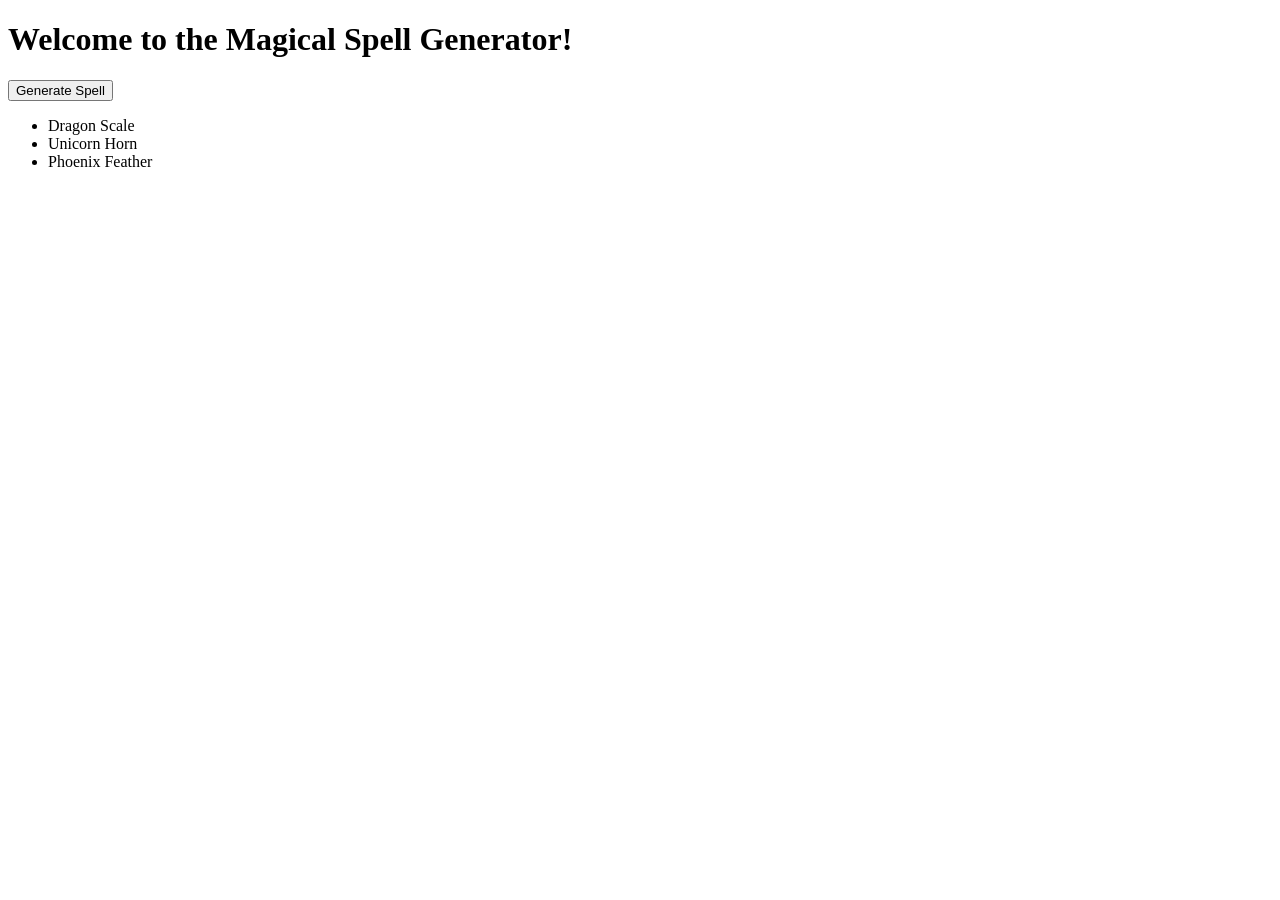
<file: week8_ex01_generator.html>
<!DOCTYPE html>
<html lang="en">
<head>
  <meta charset="UTF-8">
  <meta name="viewport" content="width=device-width, initial-scale=1.0">
  <title>Magical Spell Generator</title>
</head>
<body>
  <h1>Welcome to the Magical Spell Generator!</h1>
  <div id="spellArea"></div>
  <button id="generateButton">Generate Spell</button>
  <ul id="ingredientsList">
    <li>Dragon Scale</li>
    <li>Unicorn Horn</li>
    <li>Phoenix Feather</li>
  </ul>

<script src="week8_ex01_dom_spell_generator.js"></script>
</body>
</html>
</file>
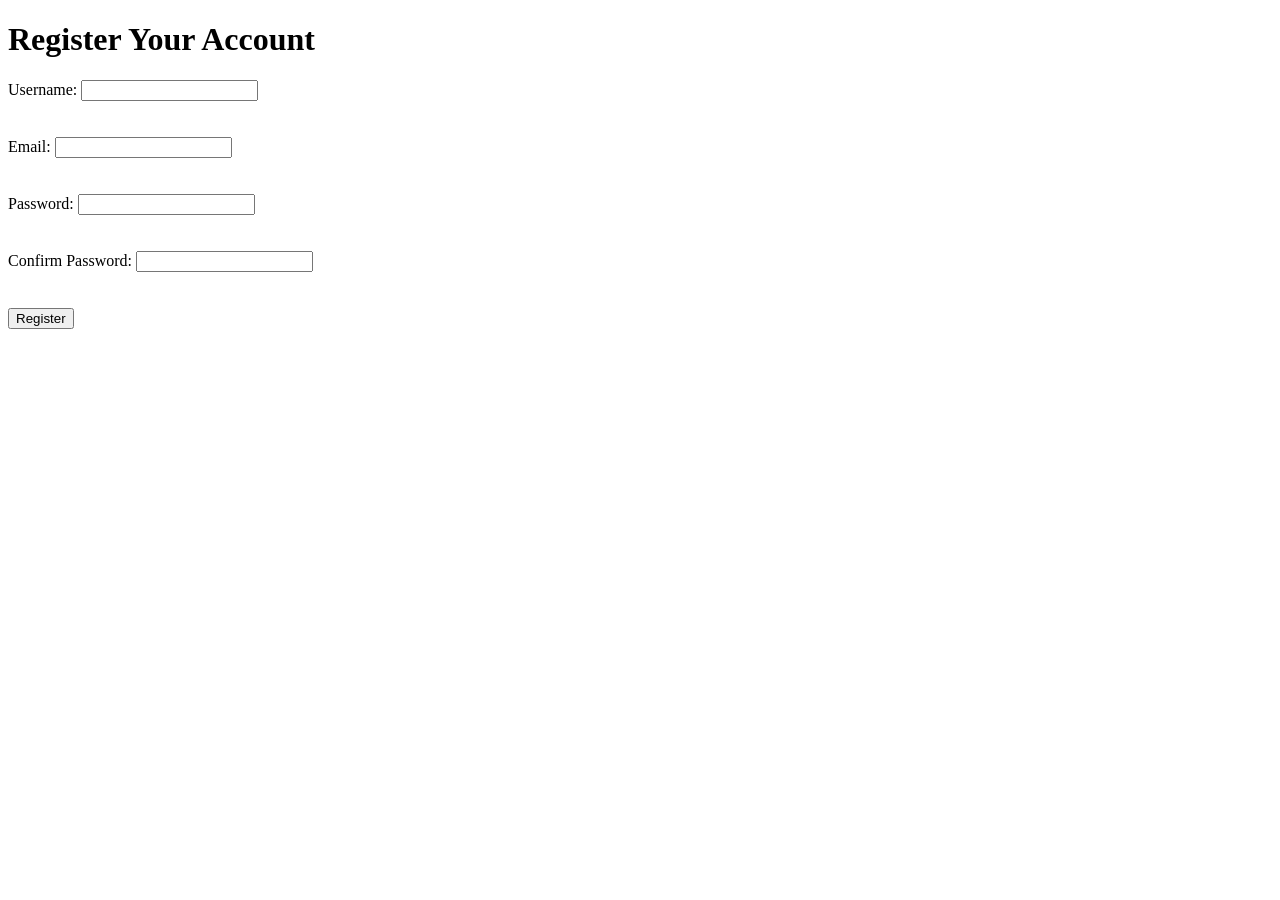
<file: week8_ex04_dom_form.html>
<!DOCTYPE html>
<html lang="en">
<head>
  <meta charset="UTF-8">
  <meta name="viewport" content="width=device-width, initial-scale=1.0">
  <title>Simple Registration Form</title>
</head>
<body>
  <h1>Register Your Account</h1>
  <div id="formMessage" style="color: green;"></div>
  <form id="registrationForm">
    <label for="username">Username:</label>
    <input type="text" id="username" name="username" required>
    <div id="usernameError" style="color: red;"></div>
    <br><br>

    <label for="email">Email:</label>
    <input type="email" id="email" name="email" required>
    <div id="emailError" style="color: red;"></div>
    <br><br>

    <label for="password">Password:</label>
    <input type="password" id="password" name="password" required>
    <div id="passwordError" style="color: red;"></div>
    <br><br>

    <label for="confirmPassword">Confirm Password:</label>
    <input type="password" id="confirmPassword" name="confirmPassword" required>
    <div id="confirmPasswordError" style="color: red;"></div>
    <br><br>

    <button type="submit" id="submitBtn">Register</button>
  </form>

<script src="week8_ex04_dom_registration_form.js"></script>
</body>
</html>
</file>
